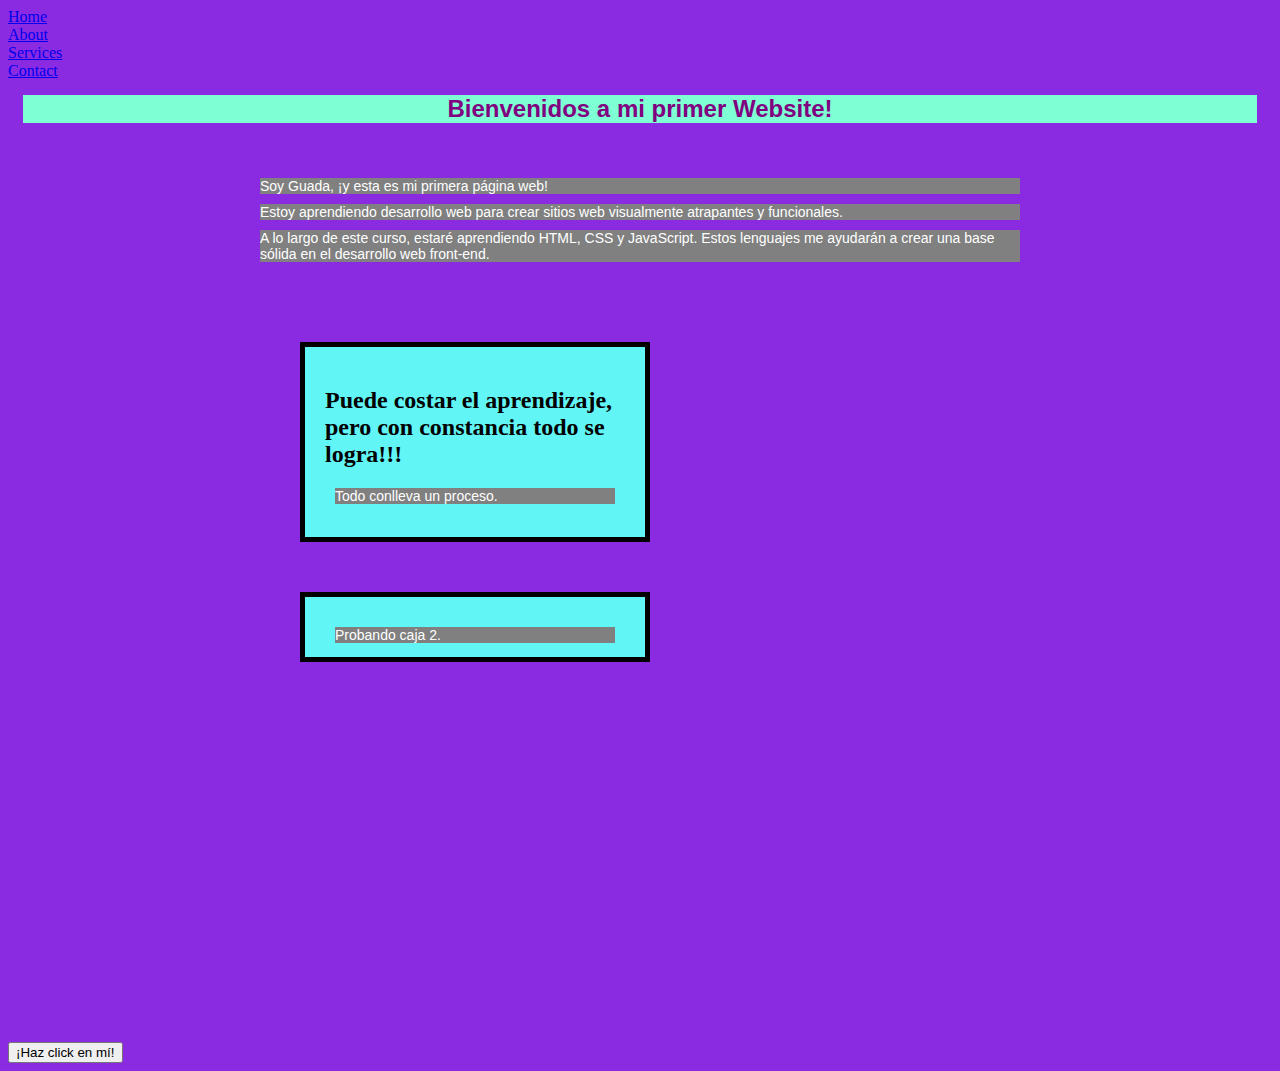
<file: index.html>
<!DOCTYPE html>
<html>
  <head>
    <meta charset="UTF-8"/>    
    <title>Mi Primer Website</title>
    <link rel="stylesheet" type="text/css" href="style.css" />
  </head>
  <body style="background-color: blueviolet;">
    <header class="container-nav">
        <nav class="navbar" role="navigation">
            <a href="#" class="brand"></a>
            <u1 class="nav-links">
                <li><a href="index.html">Home</a></l1>
                <li><a href="about.html">About</a></li>
                <li><a href="services.html">Services</a></li>
                <li><a href="contact.html">Contact</a></li>
            </u1>
        </nav>
    </header>  
    <main>
          <h1>
             Bienvenidos a mi primer Website!
         </h1>
    </main>
    <footer>
        <div class="container">
            <div class="column">
            <p>
                Soy Guada, ¡y esta es mi primera página web!
            </p>
            <p>
                Estoy aprendiendo desarrollo web para crear sitios web visualmente atrapantes y funcionales.
            </p>
            <p>
                A lo largo de este curso, estaré aprendiendo HTML, CSS y JavaScript. Estos lenguajes me ayudarán a crear una base sólida en el desarrollo web front-end.
            </p>
         </div>
         <div class="column">
            <div class="box">
                <h2>
                    Puede costar el aprendizaje, pero con constancia todo se logra!!!
                </h2>
                 <p>
                    Todo conlleva un proceso.
                 </p>
            </div>    
            <div class="box2">
                <p>
                 Probando caja 2.
                </p>
            </div>
            </div>
            </div>
            <button onclick="showAlert()" aria-label="Haz clic en mí">¡Haz click en mí!</button>
        </div>
        <iframe width="560" height="315" src="https://www.youtube.com/embed/qWcwFMAqpME" title="YouTube video player" frameborder="0" allow="accelerometer; autoplay; clipboard-write; encrypted-media; gyroscope; picture-in-picture; web-share" allowfullscreen></iframe>
    </footer>
        <script src="script.js"></script>
        
    </body>
</html>
</file>
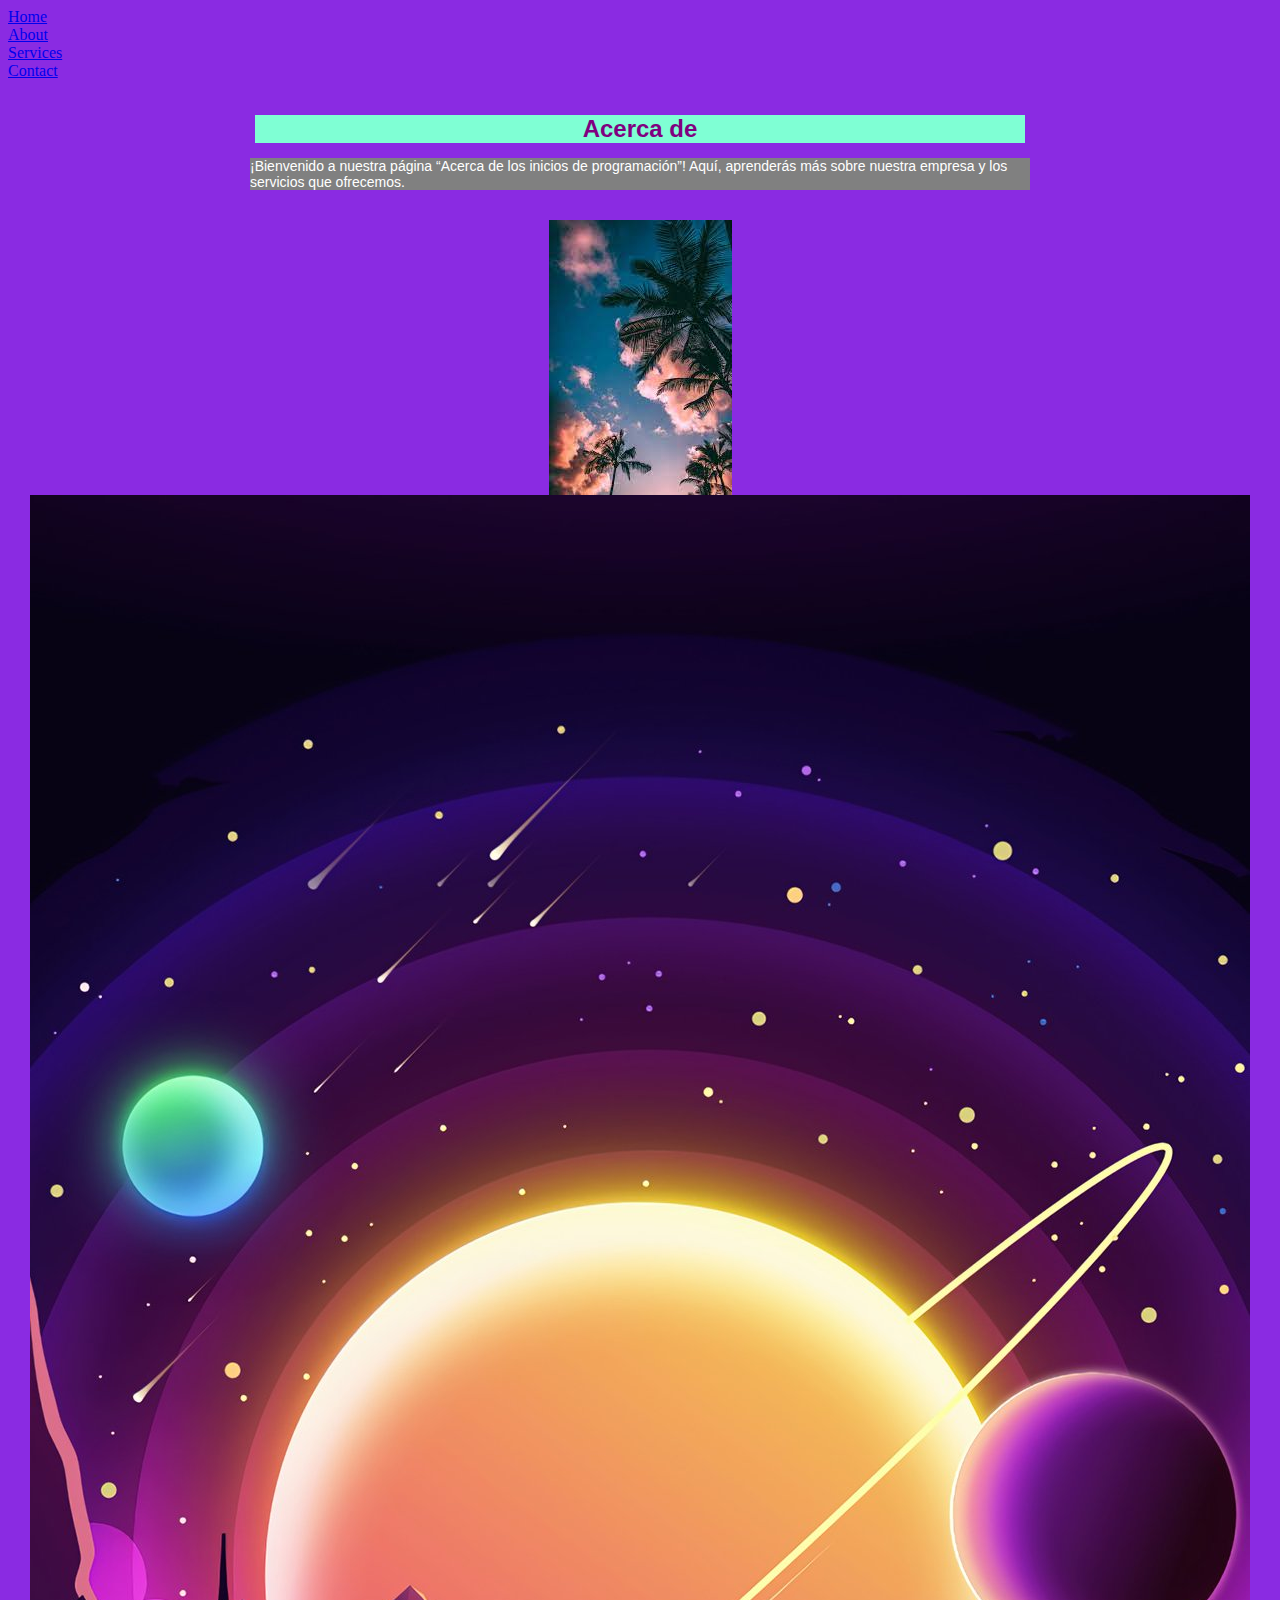
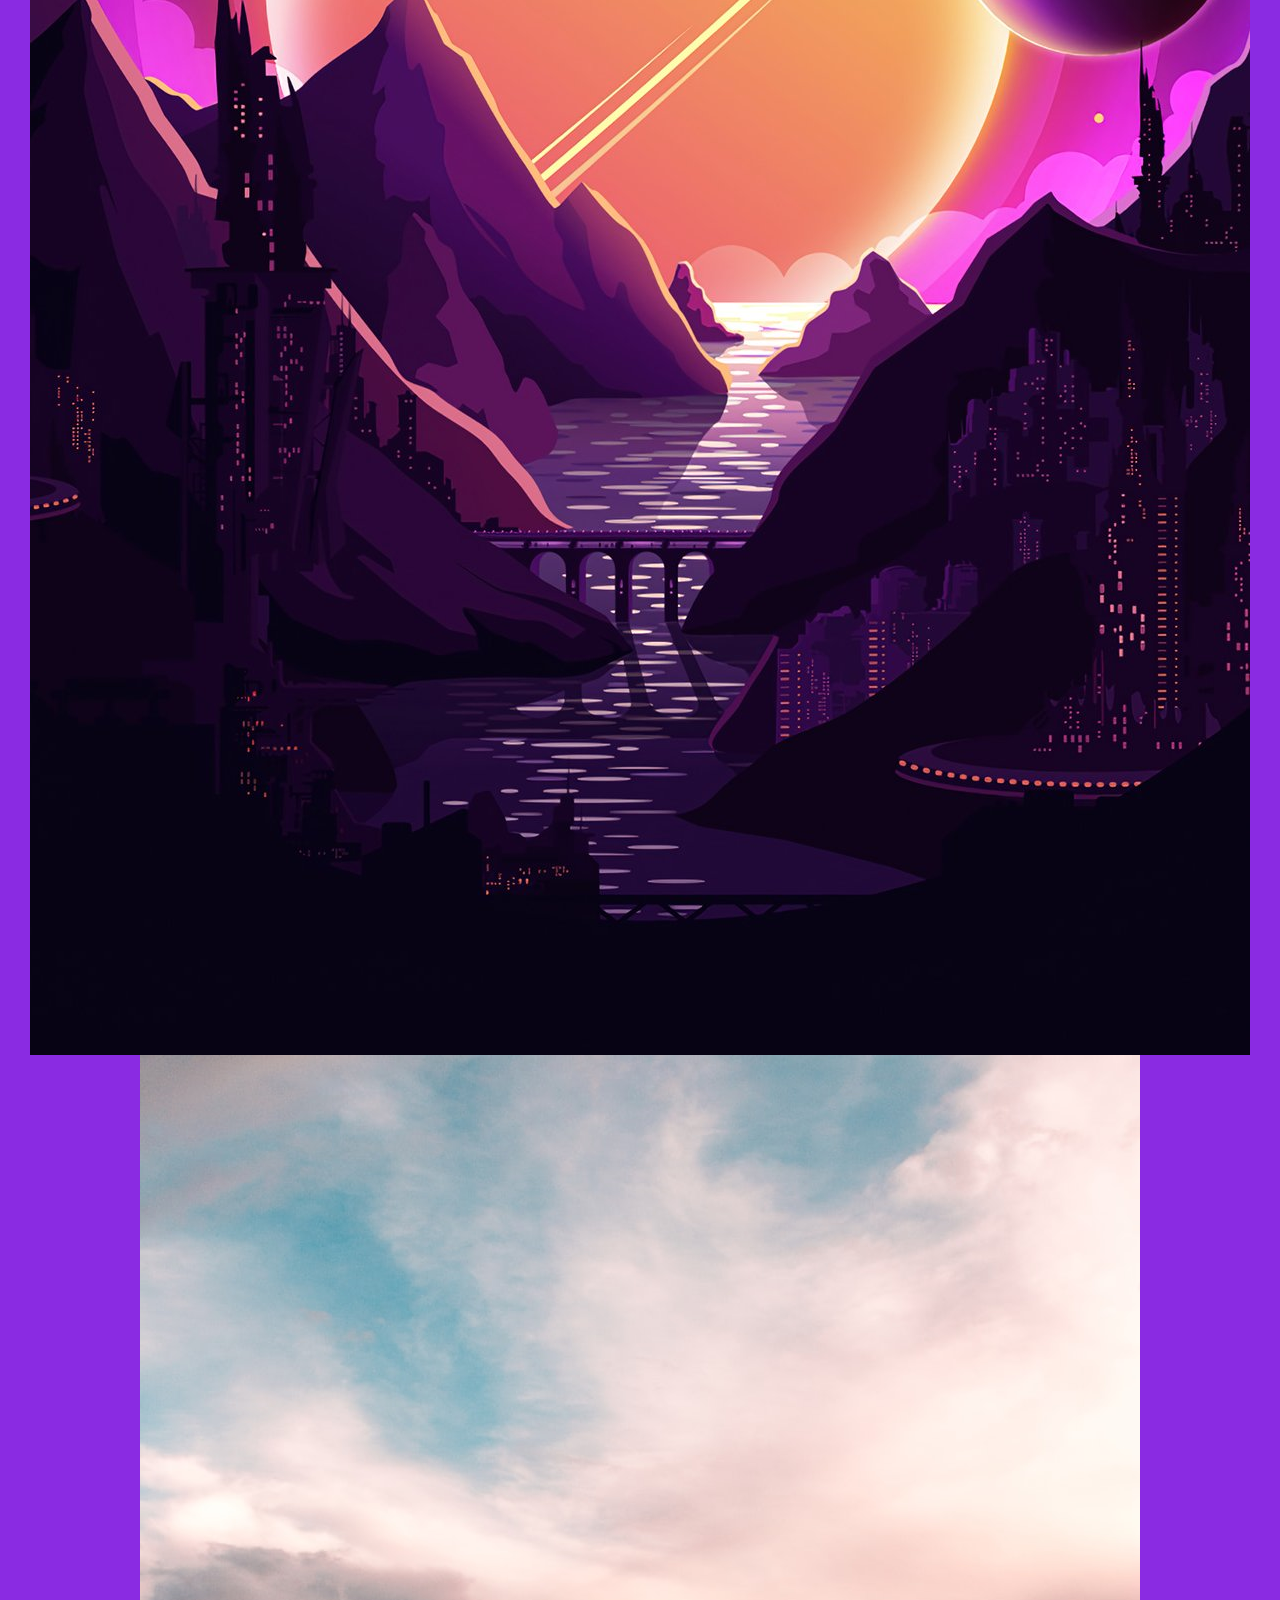
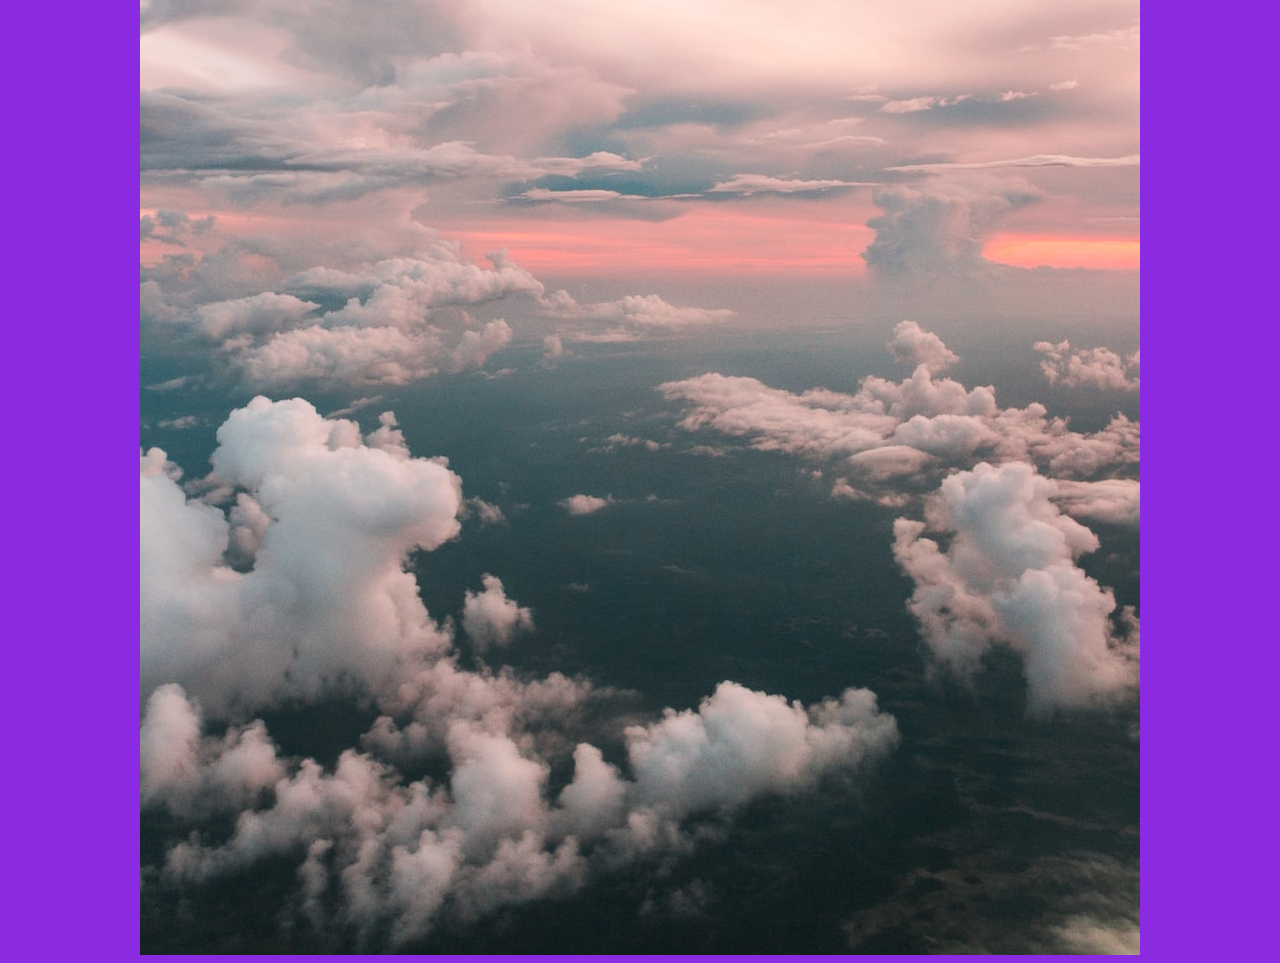
<file: about.html>
<!DOCTYPE html>
<html>
  <head>
    <meta charset="UTF-8"/>    
    <title>Mi Primer Website</title>
    <link rel="stylesheet" type="text/css" href="style.css" />
  </head>
  <body style="background-color: blueviolet;">
    <div class="container-nav">
        <nav class="navbar" role="navigation">
            <a href="#" class="brand"></a>
            <u1 class="nav-links">
                <li><a href="index.html">Home</a></l1>
                <li><a href="about.html">About</a></li>
                <li><a href="services.html">Services</a></li>
                <li><a href="contact.html">Contact</a></li>
            </u1>
        </nav>
    </div>  
   <main>
    <div class=”greeting”>
    
    <div class="container">
        <h1>Acerca de</h1>
        <p>¡Bienvenido a nuestra página “Acerca de los inicios de programación”! Aquí, aprenderás más sobre nuestra empresa y los servicios que ofrecemos.</p>
    </div>
    <div class="img-container">
        <img src="descarga.jpg" alt="Vacaciones en la playa" />
        <img src="noche-en-las-montanas-con-planetas-de-fondo_1220x2160_xtrafondos.com.jpg" alt="Día soñado, como si estuvieras en otro planeta" />
        <img src="photo-1530908295418-a12e326966ba.jpg" alt="Como estar en las nubes" />
        </div>
    </div>
    </main>
        <script src="script.js"></script>
    </body>
</html>
</file>
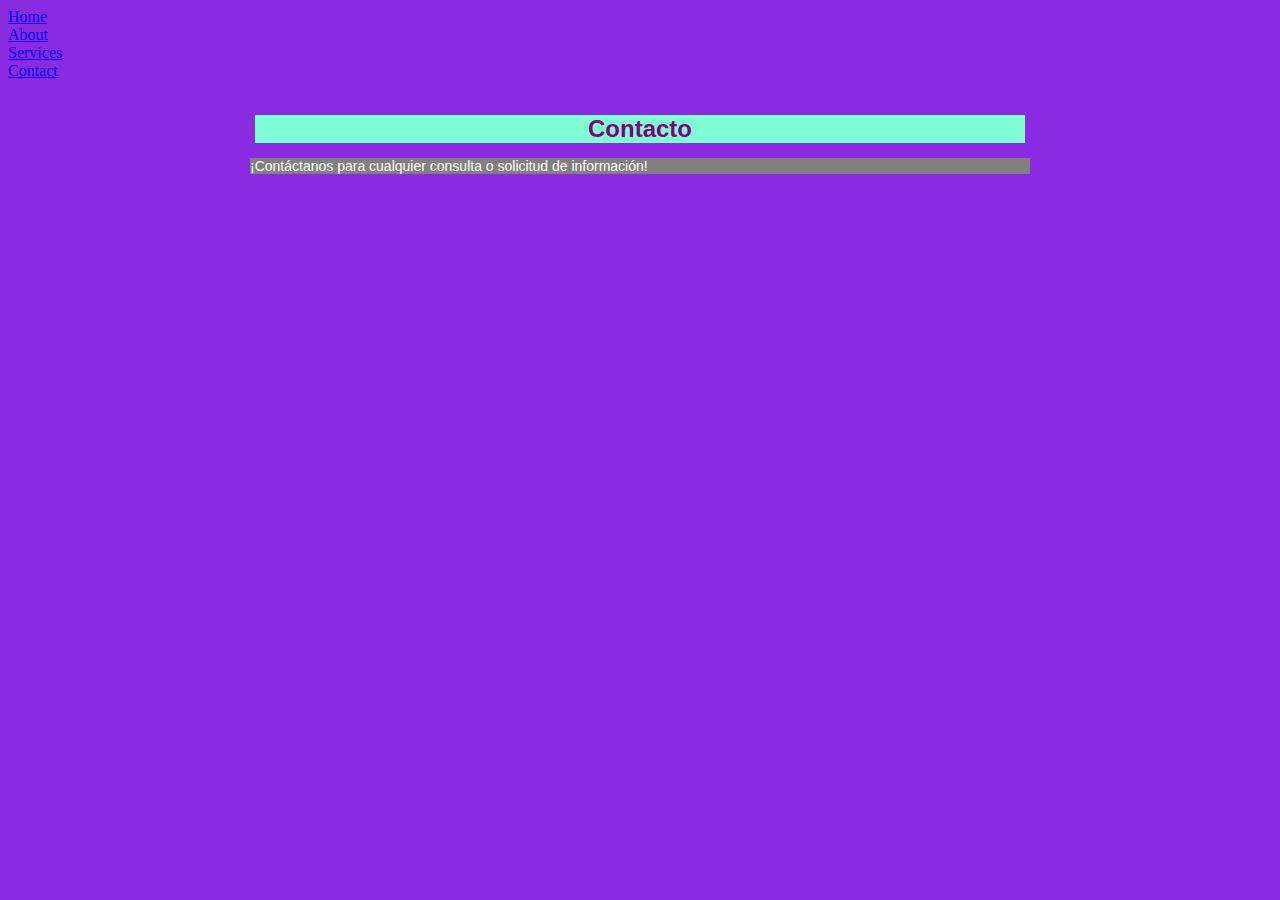
<file: contact.html>
<!DOCTYPE html>
<html>
  <head>
    <meta charset="UTF-8"/>    
    <title>Mi Primer Website</title>
    <link rel="stylesheet" type="text/css" href="style.css" />
  </head>
  <body style="background-color: blueviolet;">
    <div class="container-nav">
        <nav class="navbar" role="navigation">
            <a href="#" class="brand"></a>
            <u1 class="nav-links">
                <li><a href="index.html">Home</a></l1>
                    <li><a href="about.html">About</a></li>
                <li><a href="services.html">Services</a></li>
                <li><a href="contact.html">Contact</a></li>
            </u1>
        </nav>
    </div>  
    <div class="container">
        <h1>Contacto</h1>
<p>¡Contáctanos para cualquier consulta o solicitud de información!</p>
<form>
  <!-- Agrega aquí los campos del formulario -->
</form>
     </div>
     <script src="script.js"></script>
 </body>
</html>
</file>
<file: style.css>
h1{
    color: purple;
    font-family: sans-serif;
    font-size: 24px;
    background-color: aquamarine;
    margin: 15px;
    text-align: center;
  }
  /*comertario*/
  p{
    color: white;
    font-family: arial;
    font-size: 14px;
    margin: 10px;
    background-color: grey;
  }
  
  .box{
    background-color: rgb(98, 245, 245);
    width: 300px;
    height: 150px;
    padding: 20px;
    border: 5px solid black;
    margin: 50px;
  }
  .box2{
    background-color: rgb(98, 245, 245);
    width: 300px;
    height: 20px;
    padding: 20px;
    border: 5px solid black;
    margin: 50px;
  }
  .container{
    max-width: 800px;
   margin: auto;
   padding: 20px;
  }
  .row {
    display: flex;
    flex-wrap: wrap;
    margin: 10px;
  }
  
  .column {
    flex: 1;
    padding: 10px;
  }

  .img-container{
    display: flex;
    flex-wrap: wrap;
    justify-content: center;

  }
  .descarga.jpg{
    height: 25%;
    width: 25%;
    align-self: flex-start;
  }
  .noche-en-las-montanas-con-planetas-de-fondo_1220x2160_xtrafondos.com.jpg{
    align-self: center;
    height: 25%;
    width: 25%;
  }
  .photo-1530908295418-a12e326966ba.jpg{
    align-self: flex-end;
    height: 25%;
    width: 25%;
  }
  @media (max-width: 600px) {
    .column {
      flex: 100%;
    }
  }
  .greeting{
    text-align: center;
  }
  @media (max-width: 768px) {
    .column {
    flex: 100%;
    }
    .nav-links {
    display: none;
    }
    .button-menu-toggle {
    display: block;
    background-color: white;
    border:none;
    border-radius: 50px;
    padding: 0 24px;
    font-family: monospace;
    font-weight: bold;
    font-size: 20px;
    }
    .nav-links.nav-links-responsive {
    position: absolute;
    display: flex;
    background-color: rgba(20,20,20,0.95);
    width: 100%;
    height: 100%;
    top: 70px;
    left: 0;
    flex-direction: column;
    padding-top: 200px;
    align-items: center;
    gap:70px;
    font-size: 40px;
    }
    }
</file>
